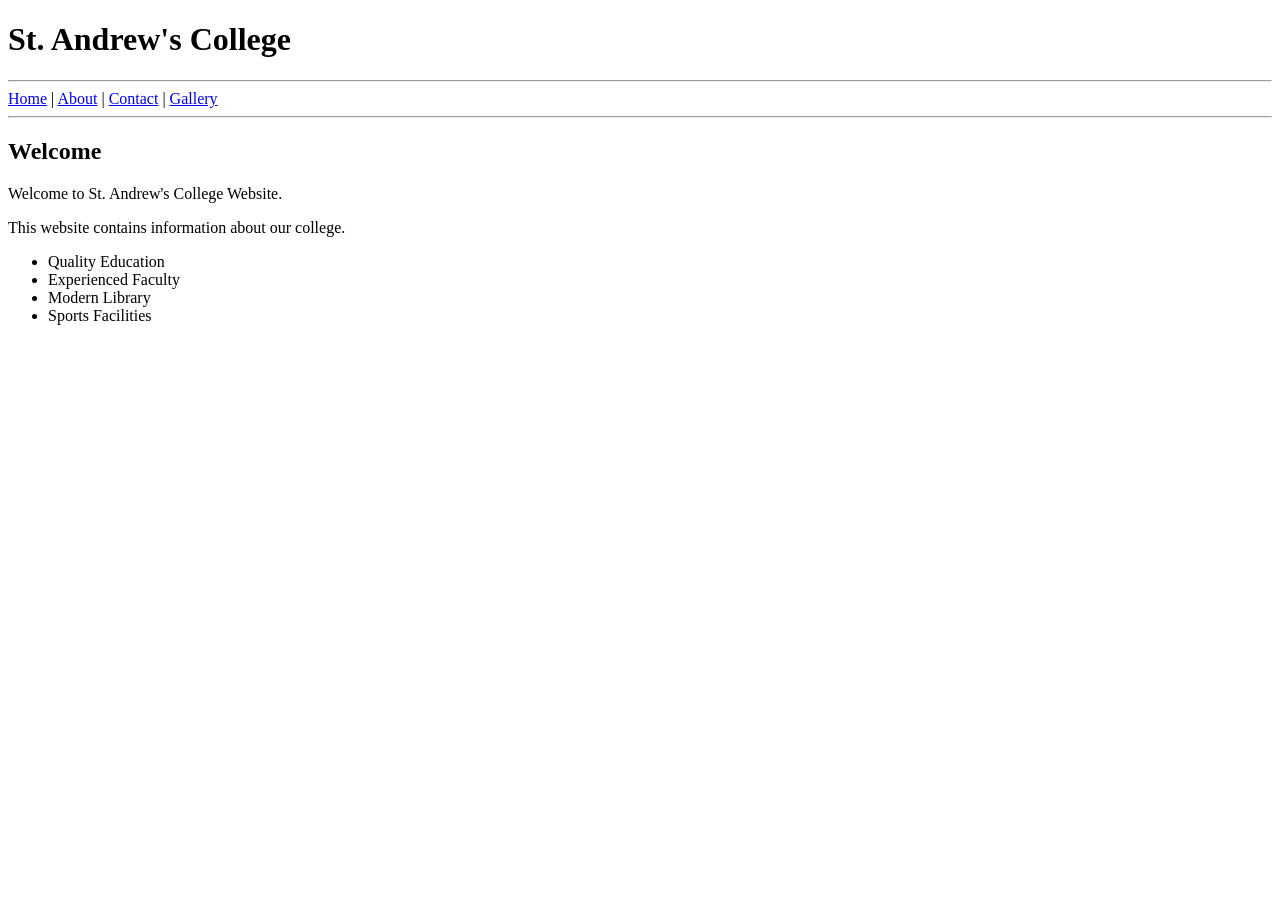
<file: index.html>
<!DOCTYPE html>
<html>
<head>
    <title>College Website</title>
</head>
<body>

<h1>St. Andrew's College</h1>

<hr>

<a href="index.html">Home</a> |
<a href="about.html">About</a> |
<a href="contact.html">Contact</a> |
<a href="gallery.html">Gallery</a>

<hr>

<h2>Welcome</h2>

<p>Welcome to St. Andrew's College Website.</p>

<p>This website contains information about our college.</p>

<ul>
    <li>Quality Education</li>
    <li>Experienced Faculty</li>
    <li>Modern Library</li>
    <li>Sports Facilities</li>
</ul>

</body>
</html>
</file>
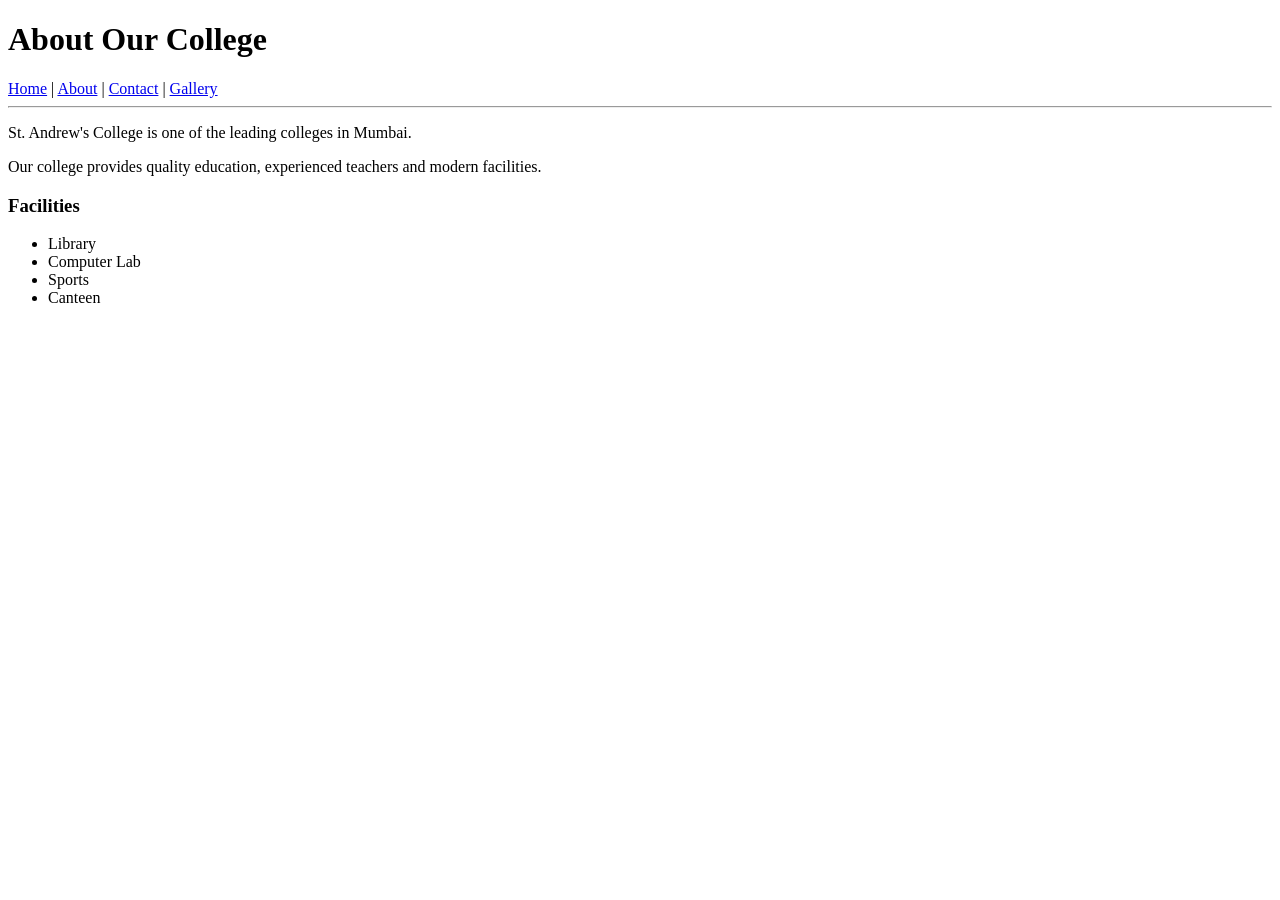
<file: about.html>
<!DOCTYPE html>
<html>
<head>
    <title>About</title>
</head>
<body>

<h1>About Our College</h1>

<a href="index.html">Home</a> |
<a href="about.html">About</a> |
<a href="contact.html">Contact</a> |
<a href="gallery.html">Gallery</a>

<hr>

<p>St. Andrew's College is one of the leading colleges in Mumbai.</p>

<p>Our college provides quality education, experienced teachers and modern facilities.</p>

<h3>Facilities</h3>

<ul>
    <li>Library</li>
    <li>Computer Lab</li>
    <li>Sports</li>
    <li>Canteen</li>
</ul>

</body>
</html>
</file>
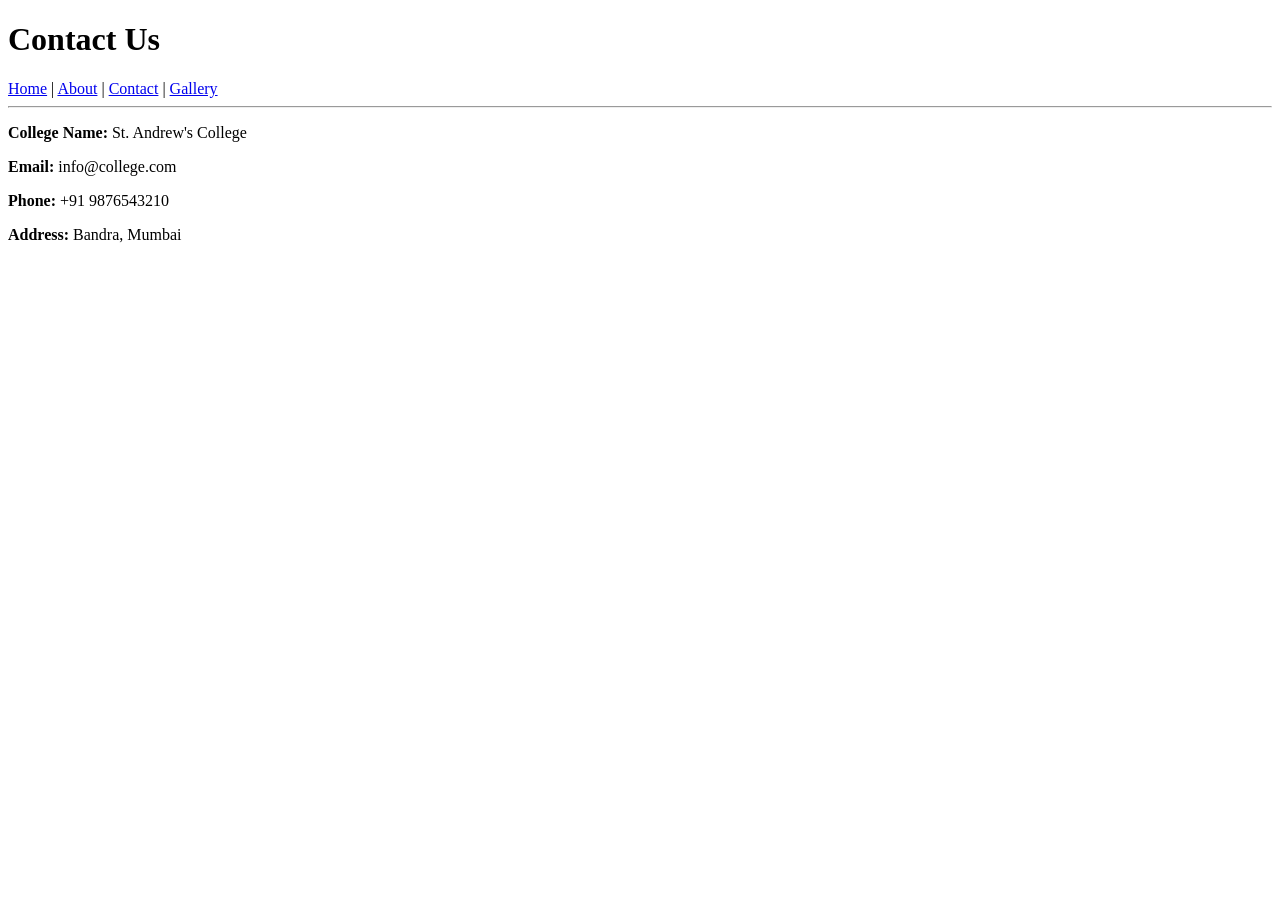
<file: contact.html>
<!DOCTYPE html>
<html>
<head>
    <title>Contact</title>
</head>
<body>

<h1>Contact Us</h1>

<a href="index.html">Home</a> |
<a href="about.html">About</a> |
<a href="contact.html">Contact</a> |
<a href="gallery.html">Gallery</a>

<hr>

<p><b>College Name:</b> St. Andrew's College</p>
<p><b>Email:</b> info@college.com</p>
<p><b>Phone:</b> +91 9876543210</p>
<p><b>Address:</b> Bandra, Mumbai</p>

</body>
</html>
</file>
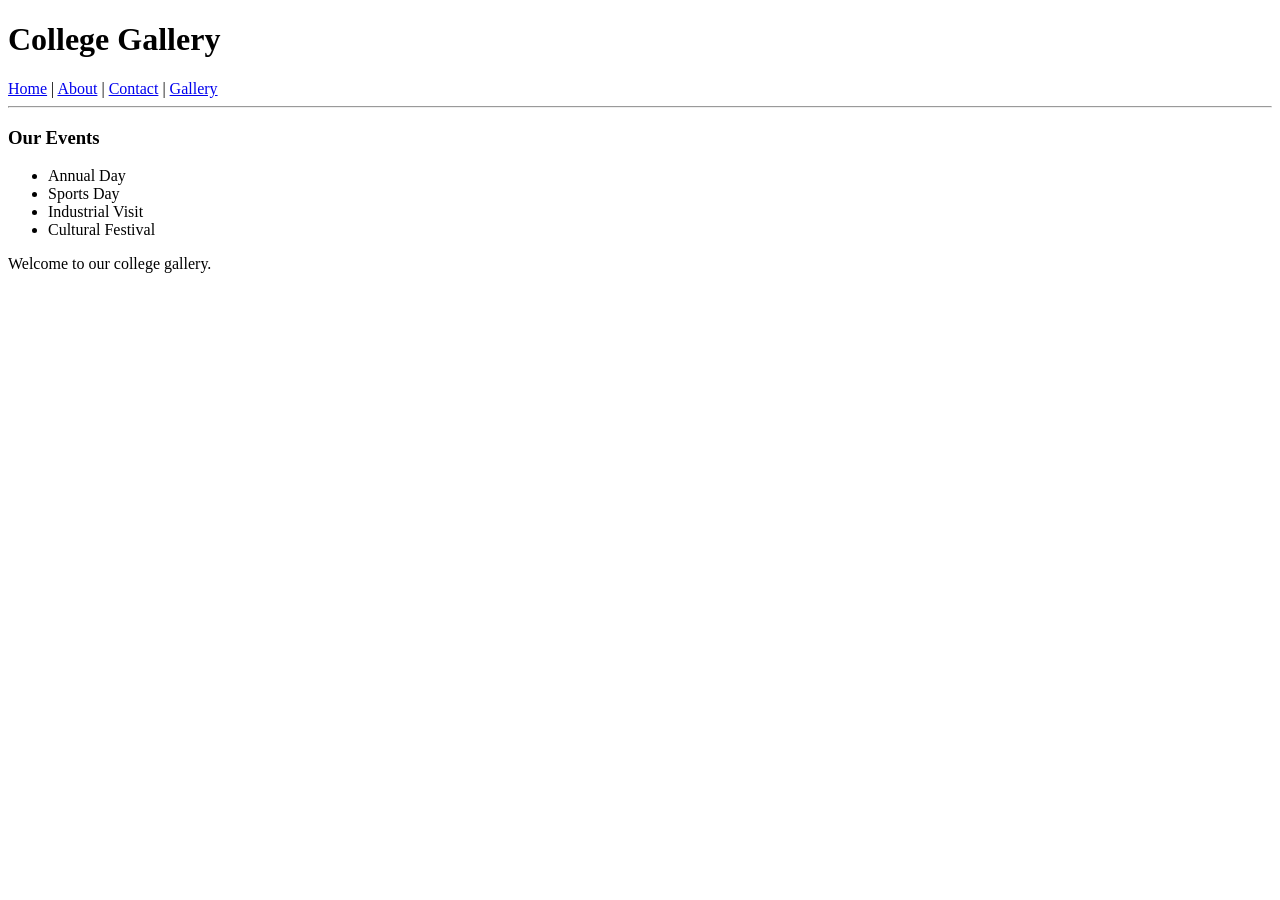
<file: Gallery.html>
<!DOCTYPE html>
<html>
<head>
    <title>Gallery</title>
</head>
<body>

<h1>College Gallery</h1>

<a href="index.html">Home</a> |
<a href="about.html">About</a> |
<a href="contact.html">Contact</a> |
<a href="gallery.html">Gallery</a>

<hr>

<h3>Our Events</h3>

<ul>
    <li>Annual Day</li>
    <li>Sports Day</li>
    <li>Industrial Visit</li>
    <li>Cultural Festival</li>
</ul>

<p>Welcome to our college gallery.</p>

</body>
</html>
</file>
